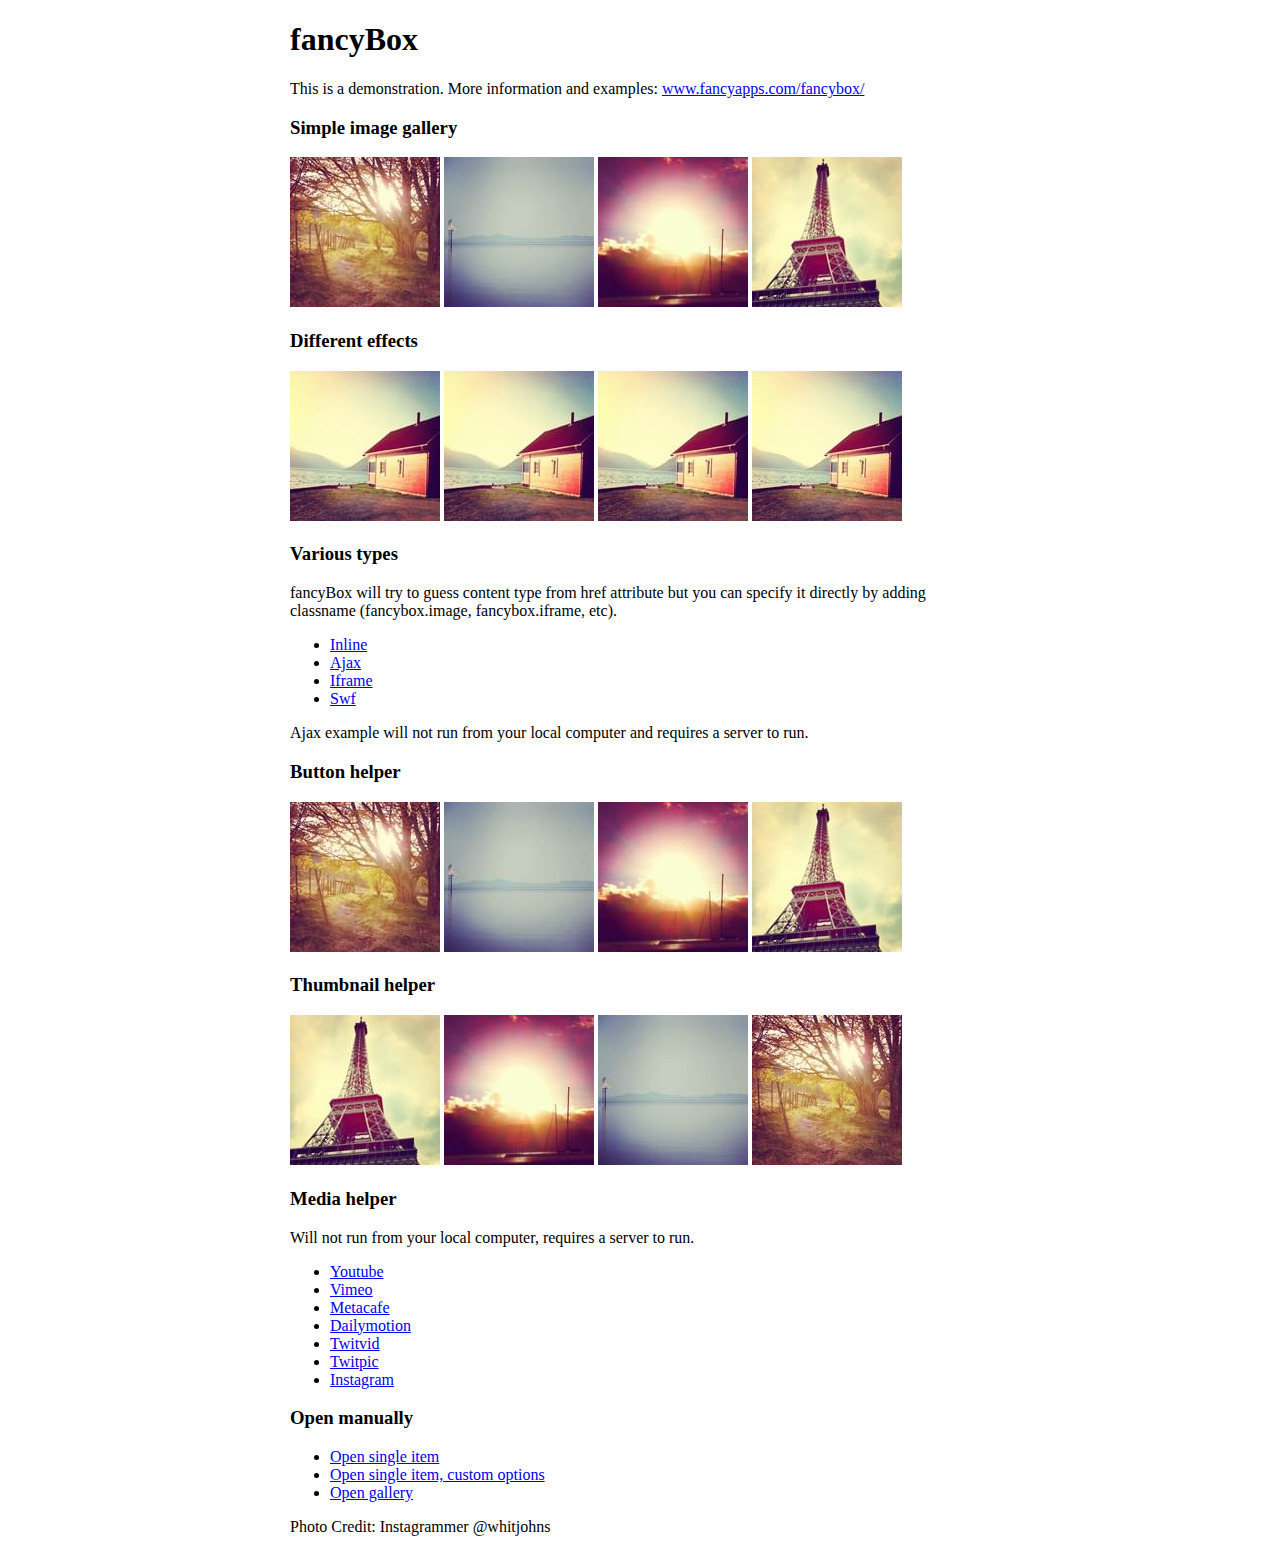
<file: fancybox-2.1.7/demo/index.html>
<!DOCTYPE html>
<html>
<head>
	<title>fancyBox - Fancy jQuery Lightbox Alternative | Demonstration</title>
	<meta http-equiv="Content-Type" content="text/html; charset=UTF-8" />

	<!-- Add jQuery library -->
	<script type="text/javascript" src="../lib/jquery-1.10.2.min.js"></script>

	<!-- Add mousewheel plugin (this is optional) -->
	<script type="text/javascript" src="../lib/jquery.mousewheel.pack.js?v=3.1.3"></script>

	<!-- Add fancyBox main JS and CSS files -->
	<script type="text/javascript" src="../source/jquery.fancybox.pack.js?v=2.1.5"></script>
	<link rel="stylesheet" type="text/css" href="../source/jquery.fancybox.css?v=2.1.5" media="screen" />

	<!-- Add Button helper (this is optional) -->
	<link rel="stylesheet" type="text/css" href="../source/helpers/jquery.fancybox-buttons.css?v=1.0.5" />
	<script type="text/javascript" src="../source/helpers/jquery.fancybox-buttons.js?v=1.0.5"></script>

	<!-- Add Thumbnail helper (this is optional) -->
	<link rel="stylesheet" type="text/css" href="../source/helpers/jquery.fancybox-thumbs.css?v=1.0.7" />
	<script type="text/javascript" src="../source/helpers/jquery.fancybox-thumbs.js?v=1.0.7"></script>

	<!-- Add Media helper (this is optional) -->
	<script type="text/javascript" src="../source/helpers/jquery.fancybox-media.js?v=1.0.6"></script>

	<script type="text/javascript">
		$(document).ready(function() {
			/*
			 *  Simple image gallery. Uses default settings
			 */

			$('.fancybox').fancybox();

			/*
			 *  Different effects
			 */

			// Change title type, overlay closing speed
			$(".fancybox-effects-a").fancybox({
				helpers: {
					title : {
						type : 'outside'
					},
					overlay : {
						speedOut : 0
					}
				}
			});

			// Disable opening and closing animations, change title type
			$(".fancybox-effects-b").fancybox({
				openEffect  : 'none',
				closeEffect	: 'none',

				helpers : {
					title : {
						type : 'over'
					}
				}
			});

			// Set custom style, close if clicked, change title type and overlay color
			$(".fancybox-effects-c").fancybox({
				wrapCSS    : 'fancybox-custom',
				closeClick : true,

				openEffect : 'none',

				helpers : {
					title : {
						type : 'inside'
					},
					overlay : {
						css : {
							'background' : 'rgba(238,238,238,0.85)'
						}
					}
				}
			});

			// Remove padding, set opening and closing animations, close if clicked and disable overlay
			$(".fancybox-effects-d").fancybox({
				padding: 0,

				openEffect : 'elastic',
				openSpeed  : 150,

				closeEffect : 'elastic',
				closeSpeed  : 150,

				closeClick : true,

				helpers : {
					overlay : null
				}
			});

			/*
			 *  Button helper. Disable animations, hide close button, change title type and content
			 */

			$('.fancybox-buttons').fancybox({
				openEffect  : 'none',
				closeEffect : 'none',

				prevEffect : 'none',
				nextEffect : 'none',

				closeBtn  : false,

				helpers : {
					title : {
						type : 'inside'
					},
					buttons	: {}
				},

				afterLoad : function() {
					this.title = 'Image ' + (this.index + 1) + ' of ' + this.group.length + (this.title ? ' - ' + this.title : '');
				}
			});


			/*
			 *  Thumbnail helper. Disable animations, hide close button, arrows and slide to next gallery item if clicked
			 */

			$('.fancybox-thumbs').fancybox({
				prevEffect : 'none',
				nextEffect : 'none',

				closeBtn  : false,
				arrows    : false,
				nextClick : true,

				helpers : {
					thumbs : {
						width  : 50,
						height : 50
					}
				}
			});

			/*
			 *  Media helper. Group items, disable animations, hide arrows, enable media and button helpers.
			*/
			$('.fancybox-media')
				.attr('rel', 'media-gallery')
				.fancybox({
					openEffect : 'none',
					closeEffect : 'none',
					prevEffect : 'none',
					nextEffect : 'none',

					arrows : false,
					helpers : {
						media : {},
						buttons : {}
					}
				});

			/*
			 *  Open manually
			 */

			$("#fancybox-manual-a").click(function() {
				$.fancybox.open('1_b.jpg');
			});

			$("#fancybox-manual-b").click(function() {
				$.fancybox.open({
					href : 'iframe.html',
					type : 'iframe',
					padding : 5
				});
			});

			$("#fancybox-manual-c").click(function() {
				$.fancybox.open([
					{
						href : '1_b.jpg',
						title : 'My title'
					}, {
						href : '2_b.jpg',
						title : '2nd title'
					}, {
						href : '3_b.jpg'
					}
				], {
					helpers : {
						thumbs : {
							width: 75,
							height: 50
						}
					}
				});
			});


		});
	</script>
	<style type="text/css">
		.fancybox-custom .fancybox-skin {
			box-shadow: 0 0 50px #222;
		}

		body {
			max-width: 700px;
			margin: 0 auto;
		}
	</style>
</head>
<body>
	<h1>fancyBox</h1>

	<p>This is a demonstration. More information and examples: <a href="http://fancyapps.com/fancybox/">www.fancyapps.com/fancybox/</a></p>

	<h3>Simple image gallery</h3>
	<p>
		<a class="fancybox" href="1_b.jpg" data-fancybox-group="gallery" title="Lorem ipsum dolor sit amet"><img src="1_s.jpg" alt="" /></a>

		<a class="fancybox" href="2_b.jpg" data-fancybox-group="gallery" title="Etiam quis mi eu elit temp"><img src="2_s.jpg" alt="" /></a>

		<a class="fancybox" href="3_b.jpg" data-fancybox-group="gallery" title="Cras neque mi, semper leon"><img src="3_s.jpg" alt="" /></a>

		<a class="fancybox" href="4_b.jpg" data-fancybox-group="gallery" title="Sed vel sapien vel sem uno"><img src="4_s.jpg" alt="" /></a>
	</p>

	<h3>Different effects</h3>
	<p>
		<a class="fancybox-effects-a" href="5_b.jpg" title="Lorem ipsum dolor sit amet, consectetur adipiscing elit"><img src="5_s.jpg" alt="" /></a>

		<a class="fancybox-effects-b" href="5_b.jpg" title="Lorem ipsum dolor sit amet, consectetur adipiscing elit"><img src="5_s.jpg" alt="" /></a>

		<a class="fancybox-effects-c" href="5_b.jpg" title="Lorem ipsum dolor sit amet, consectetur adipiscing elit"><img src="5_s.jpg" alt="" /></a>

		<a class="fancybox-effects-d" href="5_b.jpg" title="Lorem ipsum dolor sit amet, consectetur adipiscing elit"><img src="5_s.jpg" alt="" /></a>
	</p>

	<h3>Various types</h3>
	<p>
		fancyBox will try to guess content type from href attribute but you can specify it directly by adding classname (fancybox.image, fancybox.iframe, etc).
	</p>
	<ul>
		<li><a class="fancybox" href="#inline1" title="Lorem ipsum dolor sit amet">Inline</a></li>
		<li><a class="fancybox fancybox.ajax" href="ajax.txt">Ajax</a></li>
		<li><a class="fancybox fancybox.iframe" href="iframe.html">Iframe</a></li>
		<li><a class="fancybox" href="http://www.adobe.com/jp/events/cs3_web_edition_tour/swfs/perform.swf">Swf</a></li>
	</ul>

	<div id="inline1" style="width:400px;display: none;">
		<h3>Etiam quis mi eu elit</h3>
		<p>
			Lorem ipsum dolor sit amet, consectetur adipiscing elit. Etiam quis mi eu elit tempor facilisis id et neque. Nulla sit amet sem sapien. Vestibulum imperdiet porta ante ac ornare. Nulla et lorem eu nibh adipiscing ultricies nec at lacus. Cras laoreet ultricies sem, at blandit mi eleifend aliquam. Nunc enim ipsum, vehicula non pretium varius, cursus ac tortor. Vivamus fringilla congue laoreet. Quisque ultrices sodales orci, quis rhoncus justo auctor in. Phasellus dui eros, bibendum eu feugiat ornare, faucibus eu mi. Nunc aliquet tempus sem, id aliquam diam varius ac. Maecenas nisl nunc, molestie vitae eleifend vel, iaculis sed magna. Aenean tempus lacus vitae orci posuere porttitor eget non felis. Donec lectus elit, aliquam nec eleifend sit amet, vestibulum sed nunc.
		</p>
	</div>

	<p>
		Ajax example will not run from your local computer and requires a server to run.
	</p>

	<h3>Button helper</h3>
	<p>
		<a class="fancybox-buttons" data-fancybox-group="button" href="1_b.jpg"><img src="1_s.jpg" alt="" /></a>

		<a class="fancybox-buttons" data-fancybox-group="button" href="2_b.jpg"><img src="2_s.jpg" alt="" /></a>

		<a class="fancybox-buttons" data-fancybox-group="button" href="3_b.jpg"><img src="3_s.jpg" alt="" /></a>

		<a class="fancybox-buttons" data-fancybox-group="button" href="4_b.jpg"><img src="4_s.jpg" alt="" /></a>
	</p>

	<h3>Thumbnail helper</h3>
	<p>
		<a class="fancybox-thumbs" data-fancybox-group="thumb" href="4_b.jpg"><img src="4_s.jpg" alt="" /></a>

		<a class="fancybox-thumbs" data-fancybox-group="thumb" href="3_b.jpg"><img src="3_s.jpg" alt="" /></a>

		<a class="fancybox-thumbs" data-fancybox-group="thumb" href="2_b.jpg"><img src="2_s.jpg" alt="" /></a>

		<a class="fancybox-thumbs" data-fancybox-group="thumb" href="1_b.jpg"><img src="1_s.jpg" alt="" /></a>
	</p>

	<h3>Media helper</h3>
	<p>
		Will not run from your local computer, requires a server to run.
	</p>

	<ul>
		<li><a class="fancybox-media" href="http://www.youtube.com/watch?v=opj24KnzrWo">Youtube</a></li>
		<li><a class="fancybox-media" href="http://vimeo.com/47480346">Vimeo</a></li>
		<li><a class="fancybox-media" href="http://www.metacafe.com/watch/7635964/">Metacafe</a></li>
		<li><a class="fancybox-media" href="http://www.dailymotion.com/video/xoeylt_electric-guest-this-head-i-hold_music">Dailymotion</a></li>
		<li><a class="fancybox-media" href="http://twitvid.com/QY7MD">Twitvid</a></li>
		<li><a class="fancybox-media" href="http://twitpic.com/7p93st">Twitpic</a></li>
		<li><a class="fancybox-media" href="http://instagr.am/p/IejkuUGxQn">Instagram</a></li>
	</ul>

	<h3>Open manually</h3>
	<ul>
		<li><a id="fancybox-manual-a" href="javascript:;">Open single item</a></li>
		<li><a id="fancybox-manual-b" href="javascript:;">Open single item, custom options</a></li>
		<li><a id="fancybox-manual-c" href="javascript:;">Open gallery</a></li>
	</ul>

	<p>
		Photo Credit: Instagrammer @whitjohns
	</p>
</body>
</html>
</file>
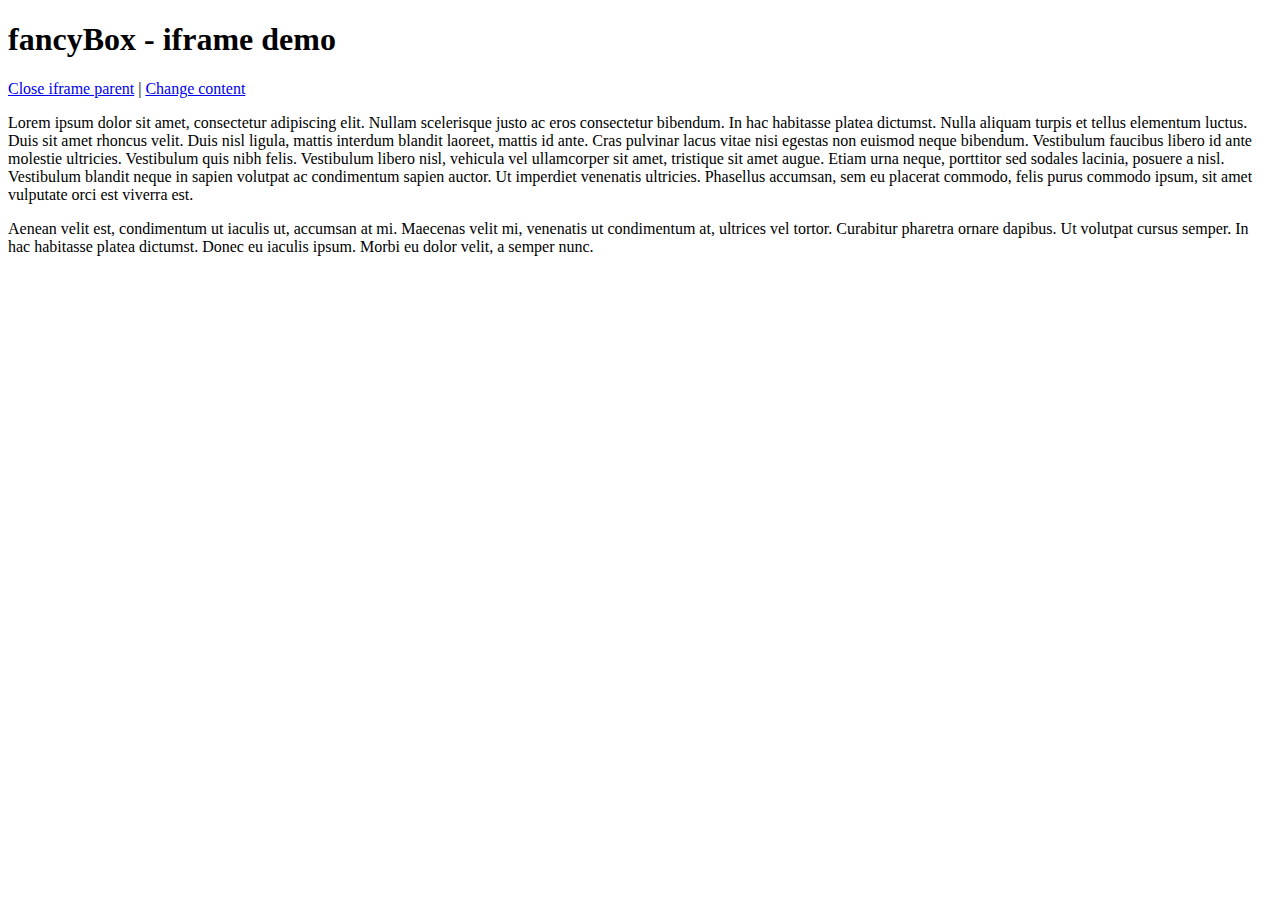
<file: fancybox-2.1.7/demo/iframe.html>
<!DOCTYPE html>
<html>
<head>
	<title>fancyBox - iframe demo</title>
	<meta http-equiv="Content-Type" content="text/html; charset=UTF-8" />
</head>
<body>
	<h1>fancyBox - iframe demo</h1>

	<p>
		<a href="javascript:parent.jQuery.fancybox.close();">Close iframe parent</a>

		|

		<a href="javascript:parent.jQuery.fancybox.open({href : '1_b.jpg', title : 'My title'});">Change content</a>
	</p>

	<p>
		Lorem ipsum dolor sit amet, consectetur adipiscing elit. Nullam scelerisque justo ac eros consectetur bibendum. In hac habitasse platea dictumst. Nulla aliquam turpis et tellus elementum luctus. Duis sit amet rhoncus velit. Duis nisl ligula, mattis interdum blandit laoreet, mattis id ante. Cras pulvinar lacus vitae nisi egestas non euismod neque bibendum. Vestibulum faucibus libero id ante molestie ultricies. Vestibulum quis nibh felis. Vestibulum libero nisl, vehicula vel ullamcorper sit amet, tristique sit amet augue. Etiam urna neque, porttitor sed sodales lacinia, posuere a nisl. Vestibulum blandit neque in sapien volutpat ac condimentum sapien auctor. Ut imperdiet venenatis ultricies. Phasellus accumsan, sem eu placerat commodo, felis purus commodo ipsum, sit amet vulputate orci est viverra est.
	</p>

	<p>
		Aenean velit est, condimentum ut iaculis ut, accumsan at mi. Maecenas velit mi, venenatis ut condimentum at, ultrices vel tortor. Curabitur pharetra ornare dapibus. Ut volutpat cursus semper. In hac habitasse platea dictumst. Donec eu iaculis ipsum. Morbi eu dolor velit, a semper nunc.
	</p>
</body>
</html>
</file>
